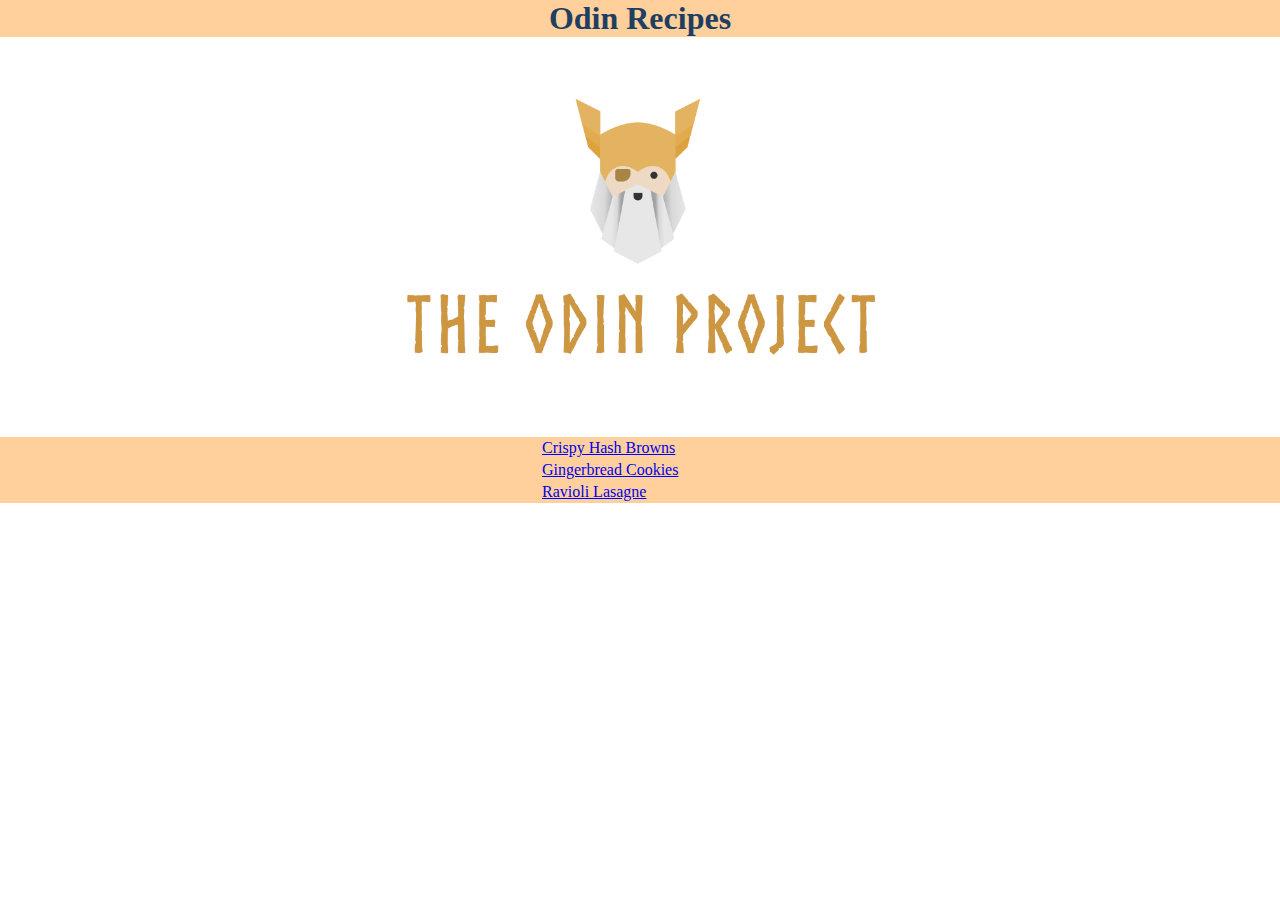
<file: index.html>
<!DOCTYPE html>
<html lang="en">
<head>
    <meta charset="UTF-8">
    <meta name="viewport" content="width=device-width, initial-scale=1.0">
    <link href="./styles.css" rel="stylesheet">
    <title>Odin Recipes</title>
</head>
<body>
    <h1 class="odin-title">Odin Recipes</h1>
    <img id="odin-logo" src="./img/odin-project-logo.png" alt="the odin project logo">
    <ul class="recipes">
    <li>
        <a href="./recipes/crispy-hash-browns.html">Crispy Hash Browns</a>
    </li>
    <li><a href="./recipes/gingerbread-cookies.html">Gingerbread Cookies</a>
    </li>
    <li>
        <a href="./recipes/ravioli-lasagne.html">Ravioli Lasagne</a>
    </li>
    </ul>
</body>
</html>
</file>
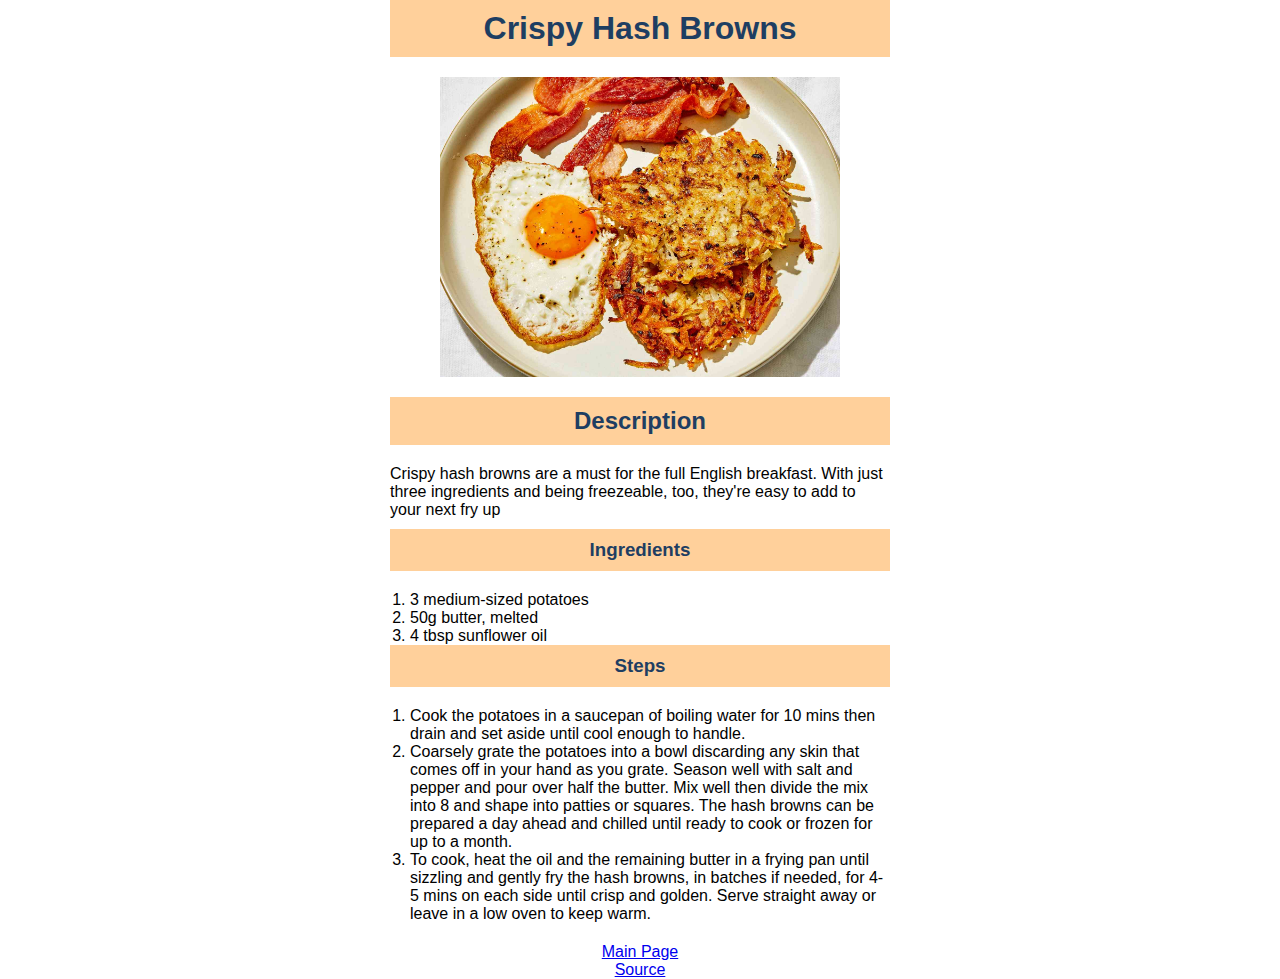
<file: recipes/crispy-hash-browns.html>
<!DOCTYPE html>
<html lang="en">
<head>
    <meta charset="UTF-8">
    <meta name="viewport" content="width=device-width, initial-scale=1.0">
    <title>Crispy Hash Browns</title>
    <link href="./crispy-hash-browns.css" rel="stylesheet">
</head>
<body>
    <h1>Crispy Hash Browns</h1>
    <img src="../img/crispy-hash-browns.jpg" alt="a hash brown photo">
    <h2>Description</h2>
    <p class="main">Crispy hash browns are a must for the full English breakfast. With just three ingredients and being freezeable, too, they're easy to add to your next fry up</p>
    <h3>Ingredients</h3>
    <ul>
        <li>3 medium-sized potatoes</li>
        <li>50g butter, melted</li>
        <li>4 tbsp sunflower oil</li>
    </ul>
    <h3>Steps</h3>
    <ol>
        <li>Cook the potatoes in a saucepan of boiling water for 10 mins then drain and set aside until cool enough to handle.</li>
        <li>Coarsely grate the potatoes into a bowl discarding any skin that comes off in your hand as you grate. Season well with salt and pepper and pour over half the butter. Mix well then divide the mix into 8 and shape into patties or squares. The hash browns can be prepared a day ahead and chilled until ready to cook or frozen for up to a month.</li>
        <li>To cook, heat the oil and the remaining butter in a frying pan until sizzling and gently fry the hash browns, in batches if needed, for 4-5 mins on each side until crisp and golden. Serve straight away or leave in a low oven to keep warm.</li>
    </ol>
    <div class="footer">
    <a href="../index.html">Main Page</a>
    <br>
    <a href="https://www.bbcgoodfood.com/recipes/hash-browns" rel="noopener noreferrer">Source</a>
    </div>
</body>
</html>
</file>
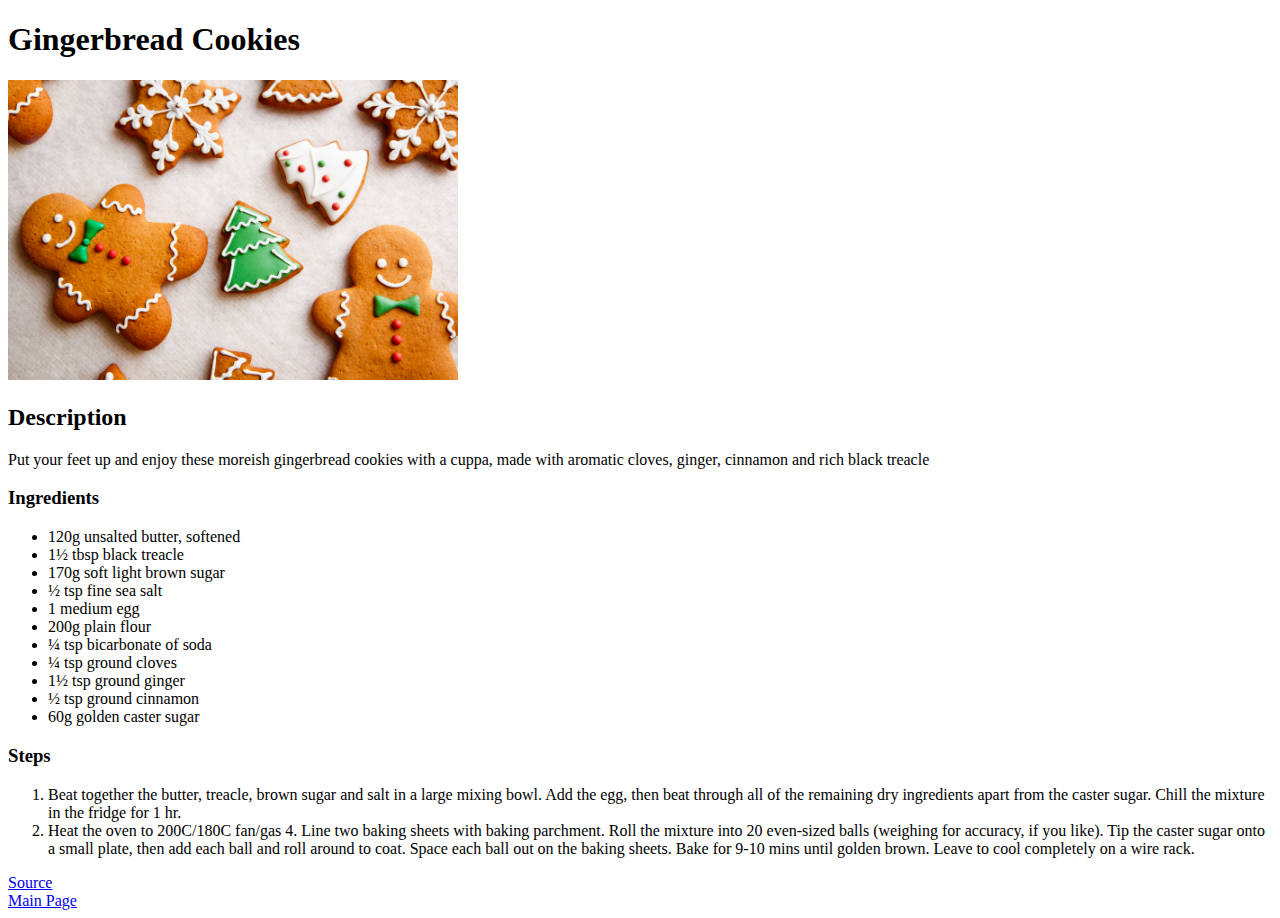
<file: recipes/gingerbread-cookies.html>
<!DOCTYPE html>
<html lang="en">
<head>
    <meta charset="UTF-8">
    <meta name="viewport" content="width=device-width, initial-scale=1.0">
    <title>Gingerbread Cookies</title>
</head>
<body>
    <h1>Gingerbread Cookies</h1>
    <img src="../img/gingerbread-cookies-1.jpg" alt="a gingerbread cookie picture" height="300px">
    <h2>Description</h2>
    <p>Put your feet up and enjoy these moreish gingerbread cookies with a cuppa, made with aromatic cloves, ginger, cinnamon and rich black treacle</p>

    <h3>Ingredients</h3>
    <ul>
        <li>120g unsalted butter, softened</li>
        <li>1½ tbsp black treacle</li>
        <li>170g soft light brown sugar</li>
        <li>½ tsp fine sea salt</li>
        <li>1 medium egg</li>
        <li>200g plain flour</li>
        <li>¼ tsp bicarbonate of soda</li>
        <li>¼ tsp ground cloves</li>
        <li>1½ tsp ground ginger</li>
        <li>½ tsp ground cinnamon</li>
        <li>60g golden caster sugar</li>
    </ul>

    <h3>Steps</h3>
    <ol>
        <li>Beat together the butter, treacle, brown sugar and salt in a large mixing bowl. Add the egg, then beat through all of the remaining dry ingredients apart from the caster sugar. Chill the mixture in the fridge for 1 hr.</li>
        <li>Heat the oven to 200C/180C fan/gas 4. Line two baking sheets with baking parchment. Roll the mixture into 20 even-sized balls (weighing for accuracy, if you like). Tip the caster sugar onto a small plate, then add each ball and roll around to coat. Space each ball out on the baking sheets. Bake for 9-10 mins until golden brown. Leave to cool completely on a wire rack.</li>
    </ol>

    <a href="https://www.bbcgoodfood.com/recipes/gingerbread-cookies" rel="noreferrer noopener">Source</a>
    <br>
    <a href="../index.html">Main Page</a>
</body>
</html>
</file>
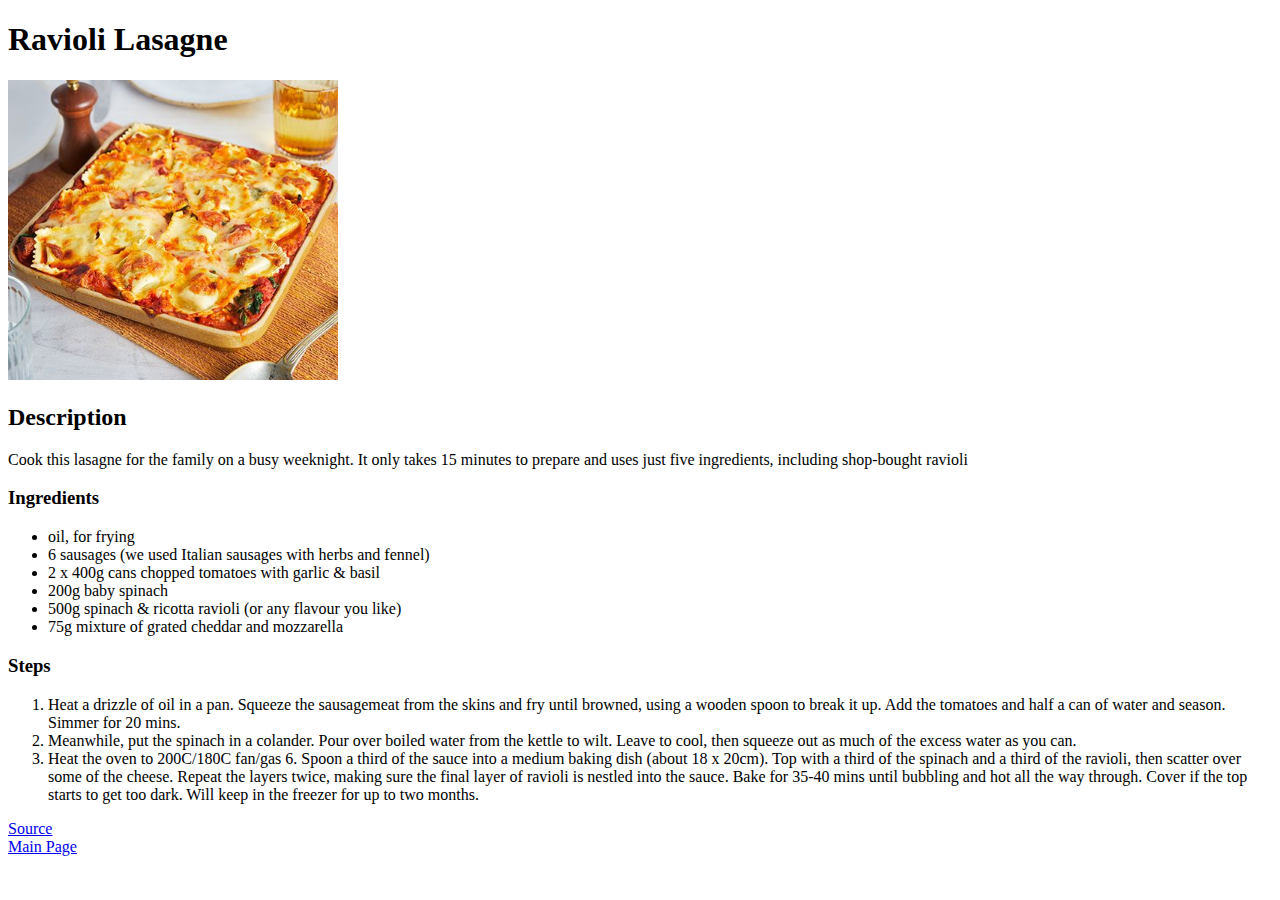
<file: recipes/ravioli-lasagne.html>
<!DOCTYPE html>
<html lang="en">
<head>
    <meta charset="UTF-8">
    <meta name="viewport" content="width=device-width, initial-scale=1.0">
    <title>Ravioli Lasagne</title>
</head>
<body>
    <h1>Ravioli Lasagne</h1>
    <img src="../img/ravioli-lasagne.jpg" height="300px" alt="a ravioli lasagne picture">
    <h2>Description</h2>
    <p>Cook this lasagne for the family on a busy weeknight. It only takes 15 minutes to prepare and uses just five ingredients, including shop-bought ravioli</p>

    <h3>Ingredients</h3>

    <ul>
        <li>oil, for frying</li>
        <li>6 sausages (we used Italian sausages with herbs and fennel)</li>
        <li>2 x 400g cans chopped tomatoes with garlic & basil</li>
        <li>200g baby spinach</li>
        <li>500g spinach & ricotta ravioli (or any flavour you like)</li>
        <li>75g mixture of grated cheddar and mozzarella</li>
    </ul>

    <h3>Steps</h3>

    <ol>
        <li>Heat a drizzle of oil in a pan. Squeeze the sausagemeat from the skins and fry until browned, using a wooden spoon to break it up. Add the tomatoes and half a can of water and season. Simmer for 20 mins.</li>
        <li>Meanwhile, put the spinach in a colander. Pour over boiled water from the kettle to wilt. Leave to cool, then squeeze out as much of the excess water as you can.</li>
        <li>Heat the oven to 200C/180C fan/gas 6. Spoon a third of the sauce into a medium baking dish (about 18 x 20cm). Top with a third of the spinach and a third of the ravioli, then scatter over some of the cheese. Repeat the layers twice, making sure the final layer of ravioli is nestled into the sauce. Bake for 35-40 mins until bubbling and hot all the way through. Cover if the top starts to get too dark. Will keep in the freezer for up to two months.</li>
    </ol>

    <a href="https://www.bbcgoodfood.com/recipes/ravioli-lasagne" rel="noopener noreferrer">Source</a>
    <br>
    <a href="../index.html">Main Page</a>
</body>
</html>
</file>
<file: styles.css>
*,
*::before,
*::after {
    box-sizing: border-box;
    margin: 0;
    padding: 0;
}

.odin-title {
    background-color: #FFD09B;
    color: #1E3E62;
    text-align: center;
}

#odin-logo {
    display: block;
    height: 400px;
    width: auto;
    margin-left: auto;
    margin-right: auto;
}

.recipes {
    list-style-type: none;
    background-color: #FFD09B;
}

li {
    width: 200px;
    margin: auto;
    padding: 2px;
}
</file>
<file: recipes/crispy-hash-browns.css>
*,
*::before,
*::after {
    box-sizing: border-box;
    margin: 0;
    padding: 0;
    max-width: 500px;
    margin: auto;
}

body {
    font-family:'Lucida Sans', 'Lucida Sans Regular', 'Lucida Grande', 'Lucida Sans Unicode', Geneva, Verdana, sans-serif;
}

h1,
h2,
h3,
h4 {
    background-color: #FFD09B;
    color: #1E3E62;
    margin-bottom: 20px;
    padding: 10px;
    text-align: center;
}

img {
    display: block;
    margin: 20px auto;
    height: 300px;
    width: auto;
}

.main {
    margin-bottom: 10px;
    font-family: 'Lucida Sans', 'Lucida Sans Regular', 'Lucida Grande', 'Lucida Sans Unicode', Geneva, Verdana, sans-serif;
}

ul {
    list-style-type: numbers;
    padding: 0px;
}

li {
    margin-left: 20px;
}

.footer {
    text-align: center;
    margin-top: 20px;
}
</file>
